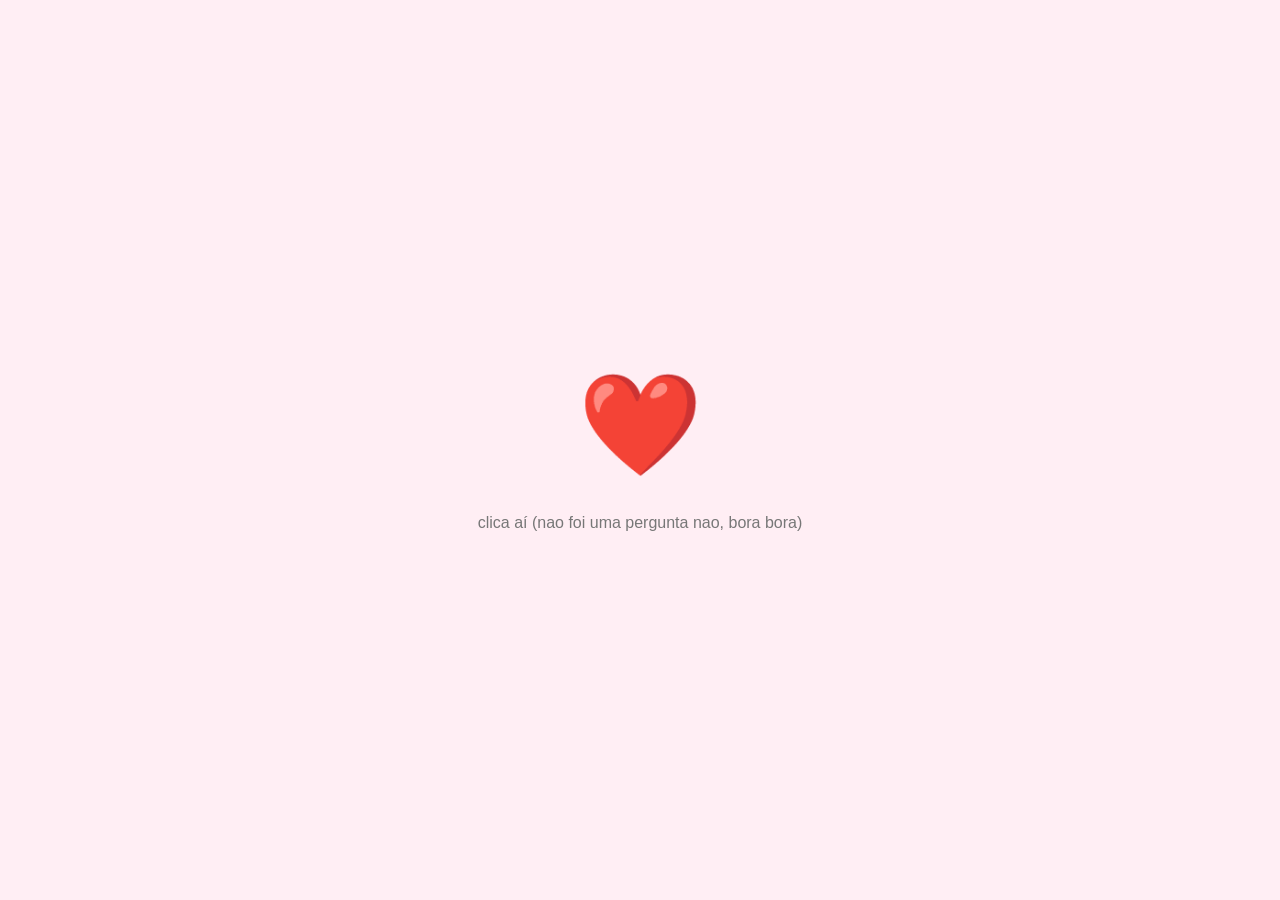
<file: bxbyrare/index.html>
<!DOCTYPE html>
<html lang="pt-BR">
<head>
    <meta charset="UTF-8">
    <meta name="viewport" content="width=device-width, initial-scale=1.0">
    <title>❤️</title>
    <link rel="stylesheet" href="style.css">
</head>

<body>

    <div class="container">

        <!-- CORAÇÃO INICIAL -->
        <div id="heartScreen">
            <button id="heart">❤️</button>
            <p>clica aí (nao foi uma pergunta nao, bora bora)</p>
        </div>

        <!-- CONTEÚDO PRINCIPAL -->
        <div id="content" class="hidden">

            <h1> oii bbzuda gatenha miau miau 🐈🐈, bora ir no negócio de lanche do polvo sábado?</h1>
            <h2>20:30 🐙❤️</h2>

            <div class="buttons">
                <button id="yes">SIM ❤️</button>
                <button id="no">NÃO</button>
            </div>

        </div>

    </div>

    <script src="script.js"></script>
</body>
</html>
</file>
<file: bxbyrare/style.css>
* {
    box-sizing: border-box;
}

body {
    margin: 0;
    min-height: 100vh;
    display: flex;
    justify-content: center;
    align-items: center;
    background: #ffeef4;
    font-family: Arial, sans-serif;
    overflow: hidden;
}

.container {
    text-align: center;
    width: 90%;
    max-width: 600px;
}

#heartScreen {
    transition: opacity 0.5s ease;
}

#heart {
    border: none;
    background: none;
    font-size: 100px;
    cursor: pointer;
    animation: pulse 1.2s infinite;
    transition: transform 0.5s ease;
}

#heart:hover {
    transform: scale(1.15);
}

#heartScreen p {
    color: #777;
    font-size: 16px;
}

.hidden {
    display: none;
}

#content {
    animation: appear 0.8s ease;
}

h1 {
    color: #333;
    font-size: 28px;
    margin-bottom: 10px;
}

h2 {
    color: #555;
    font-size: 22px;
    margin-bottom: 35px;
}

.buttons {
    display: flex;
    justify-content: center;
    align-items: center;
    gap: 20px;
}

button {
    border: none;
    border-radius: 12px;
    padding: 14px 25px;
    font-size: 18px;
    cursor: pointer;
}

#yes {
    background: #ff5c8a;
    color: white;
    transition: transform 0.3s ease;
}

#no {
    background: #ddd;
    color: #333;
    position: relative;
}

@keyframes pulse {
    0%, 100% {
        transform: scale(1);
    }

    50% {
        transform: scale(1.15);
    }
}

@keyframes appear {
    from {
        opacity: 0;
        transform: scale(0.7);
    }

    to {
        opacity: 1;
        transform: scale(1);
    }
}
.confete {
    position: fixed;
    top: -20px;
    width: 10px;
    height: 15px;
    background: #ff5c8a;
    z-index: 9999;
    pointer-events: none;

    animation-name: cair;
    animation-timing-function: linear;
    animation-fill-mode: forwards;
}

.confete:nth-child(3n) {
    background: #ffb3c6;
}

.confete:nth-child(3n + 1) {
    background: #ff7aa2;
}

.confete:nth-child(3n + 2) {
    background: #ffffff;
}

@keyframes cair {

    0% {
        transform: translateY(0) rotate(0deg);
        opacity: 1;
    }

    100% {
        transform: translateY(110vh) rotate(720deg);
        opacity: 0;
    }
}
</file>
